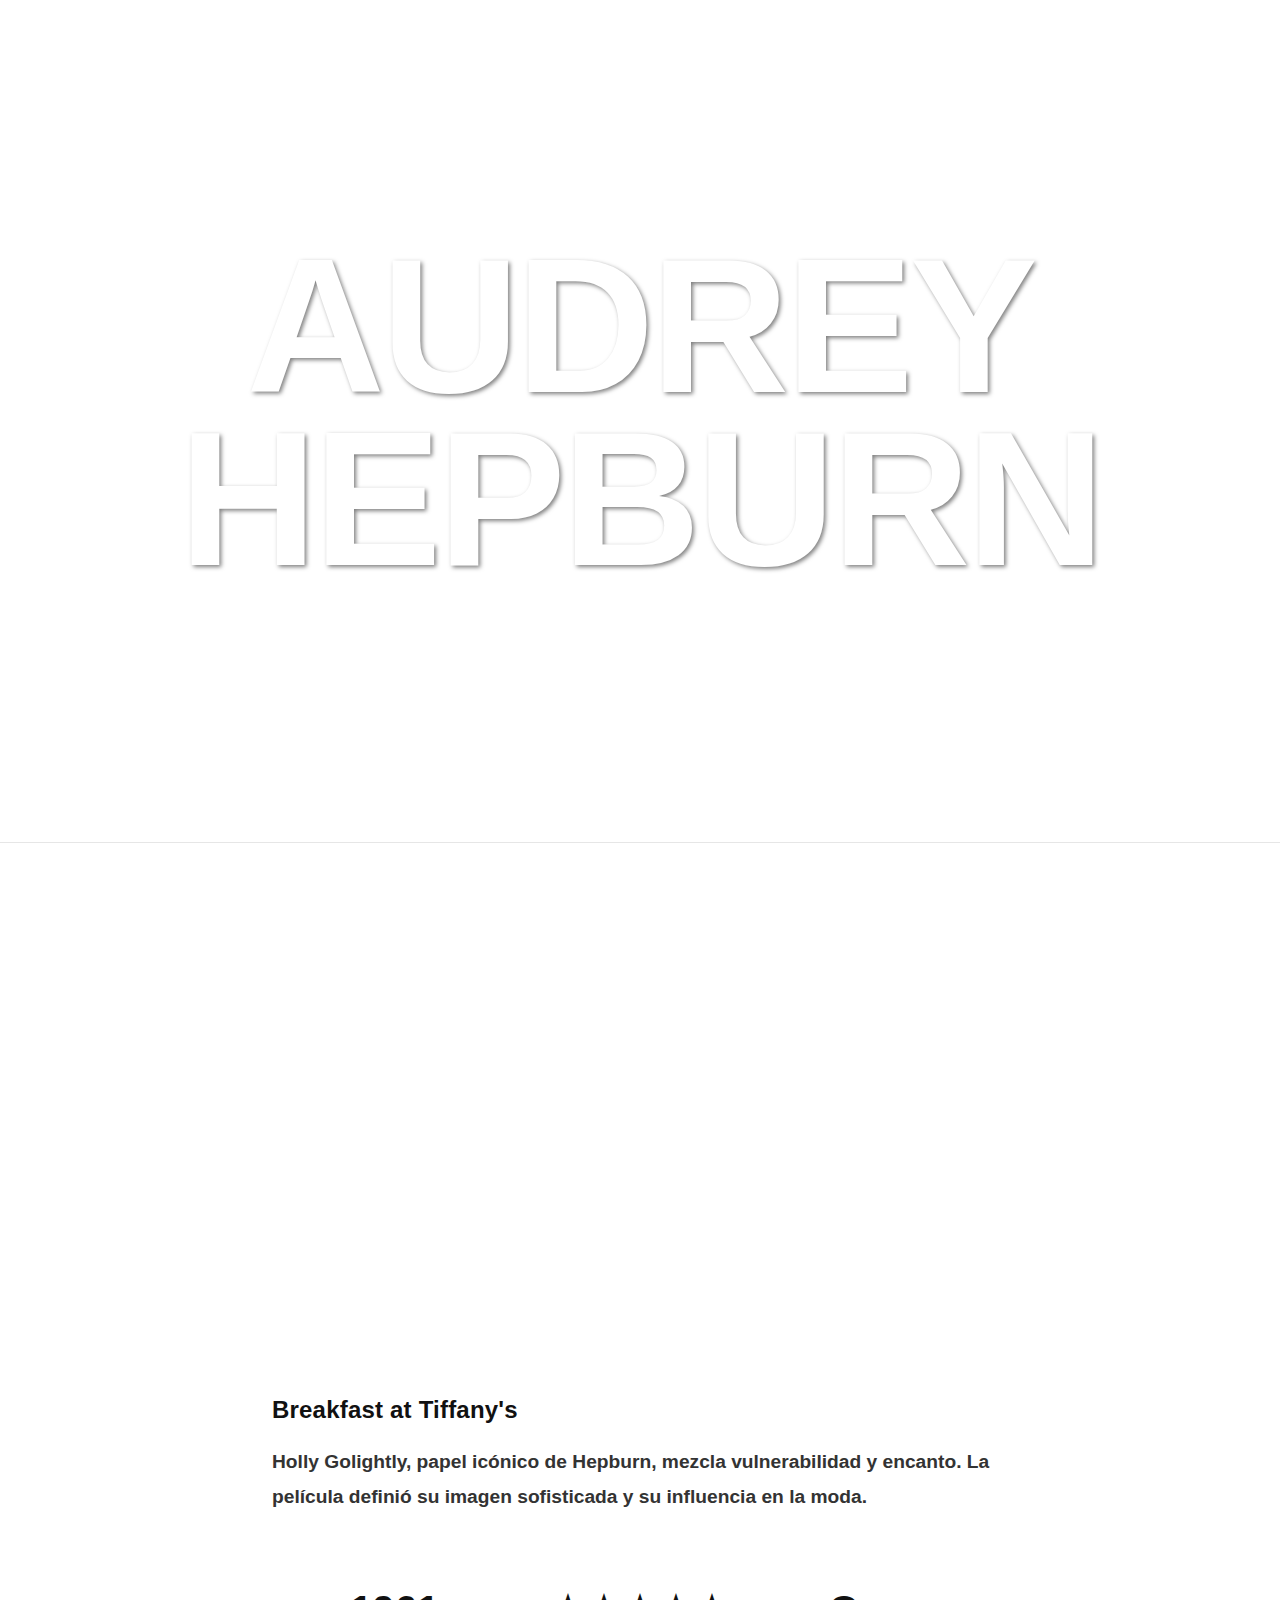
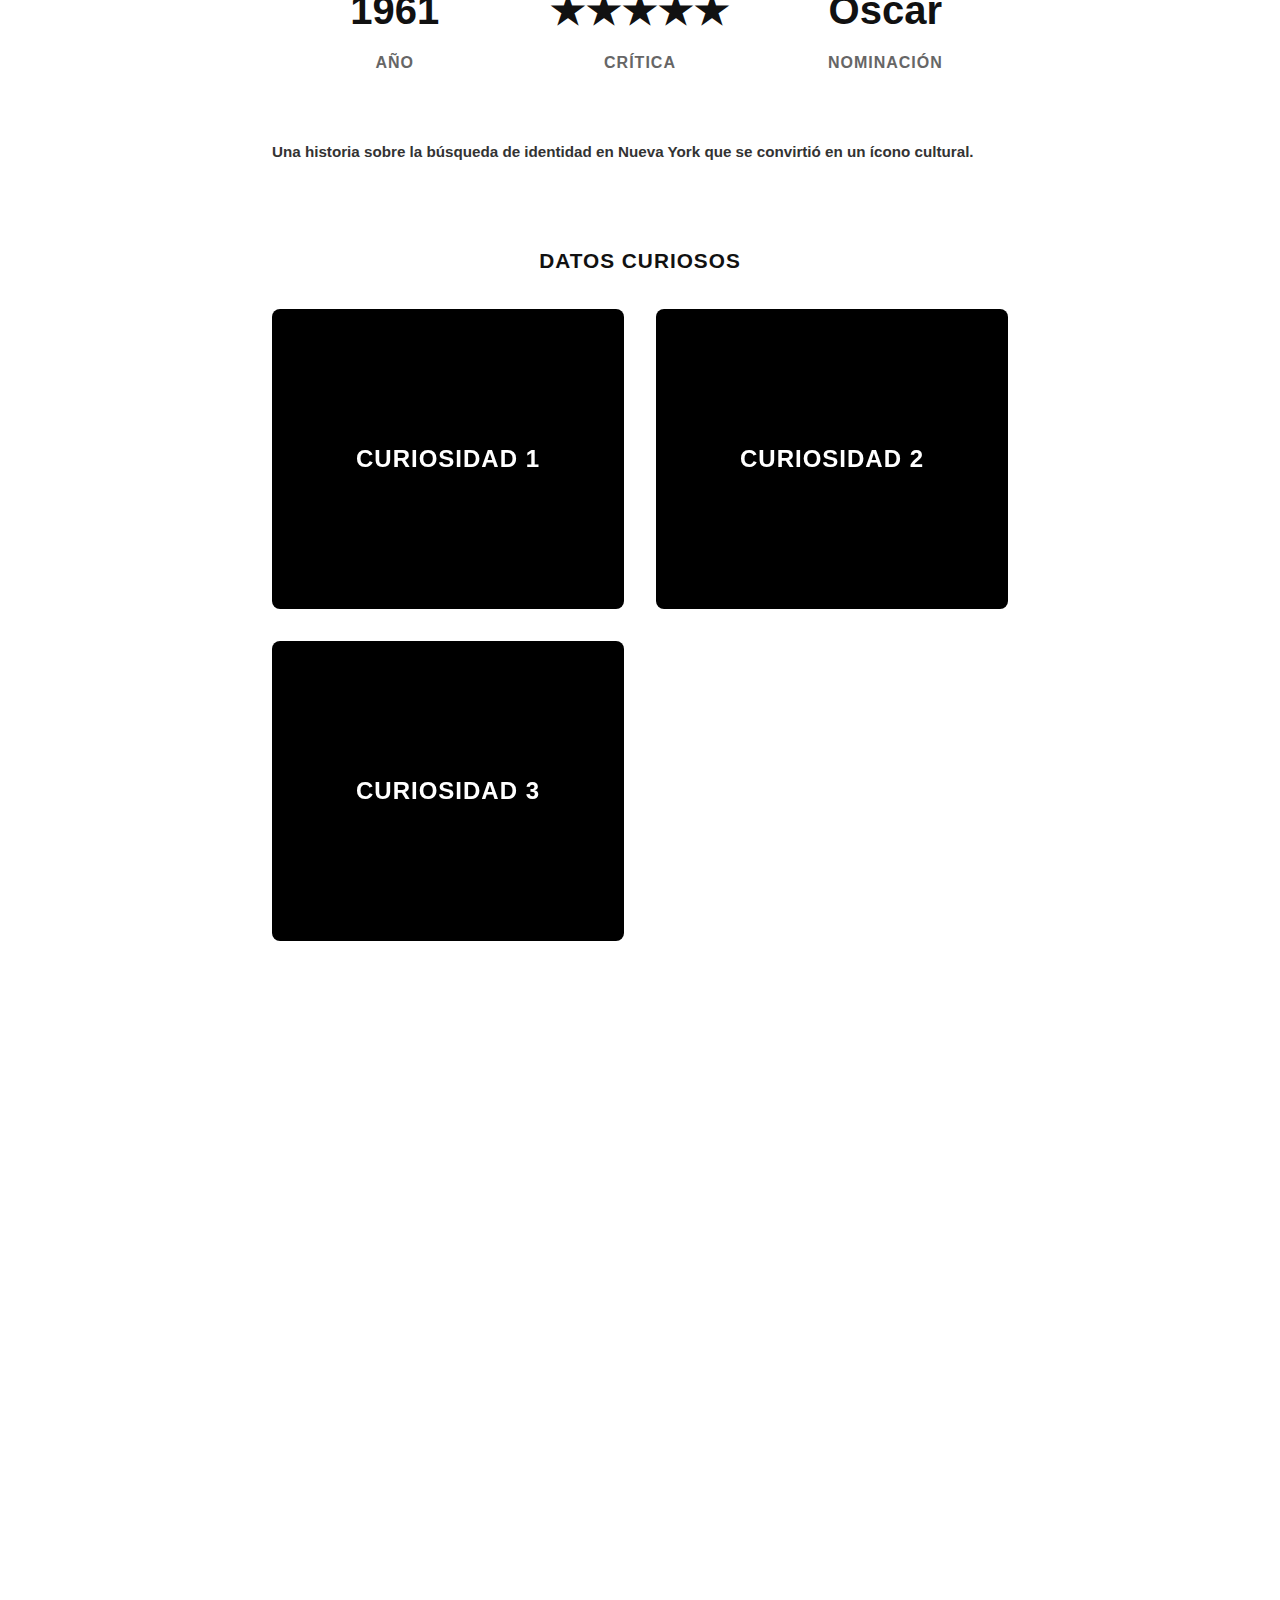
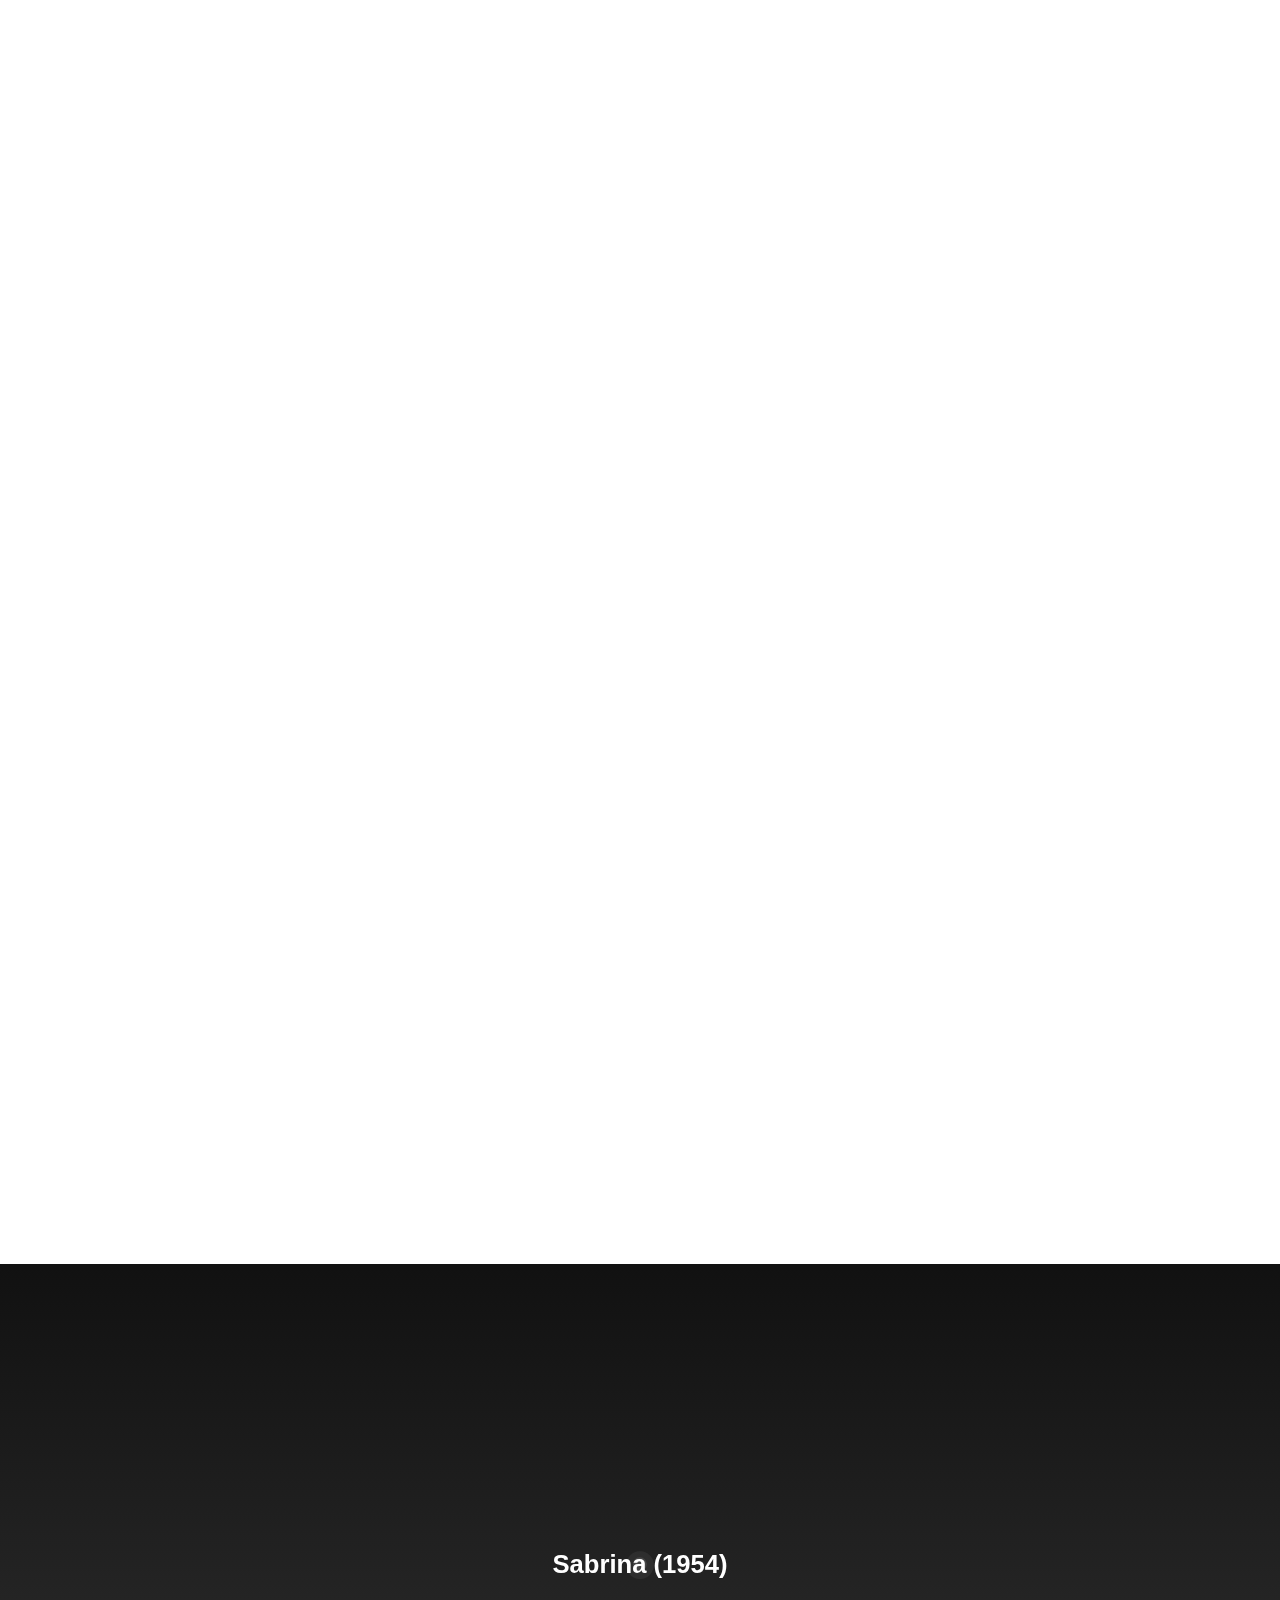
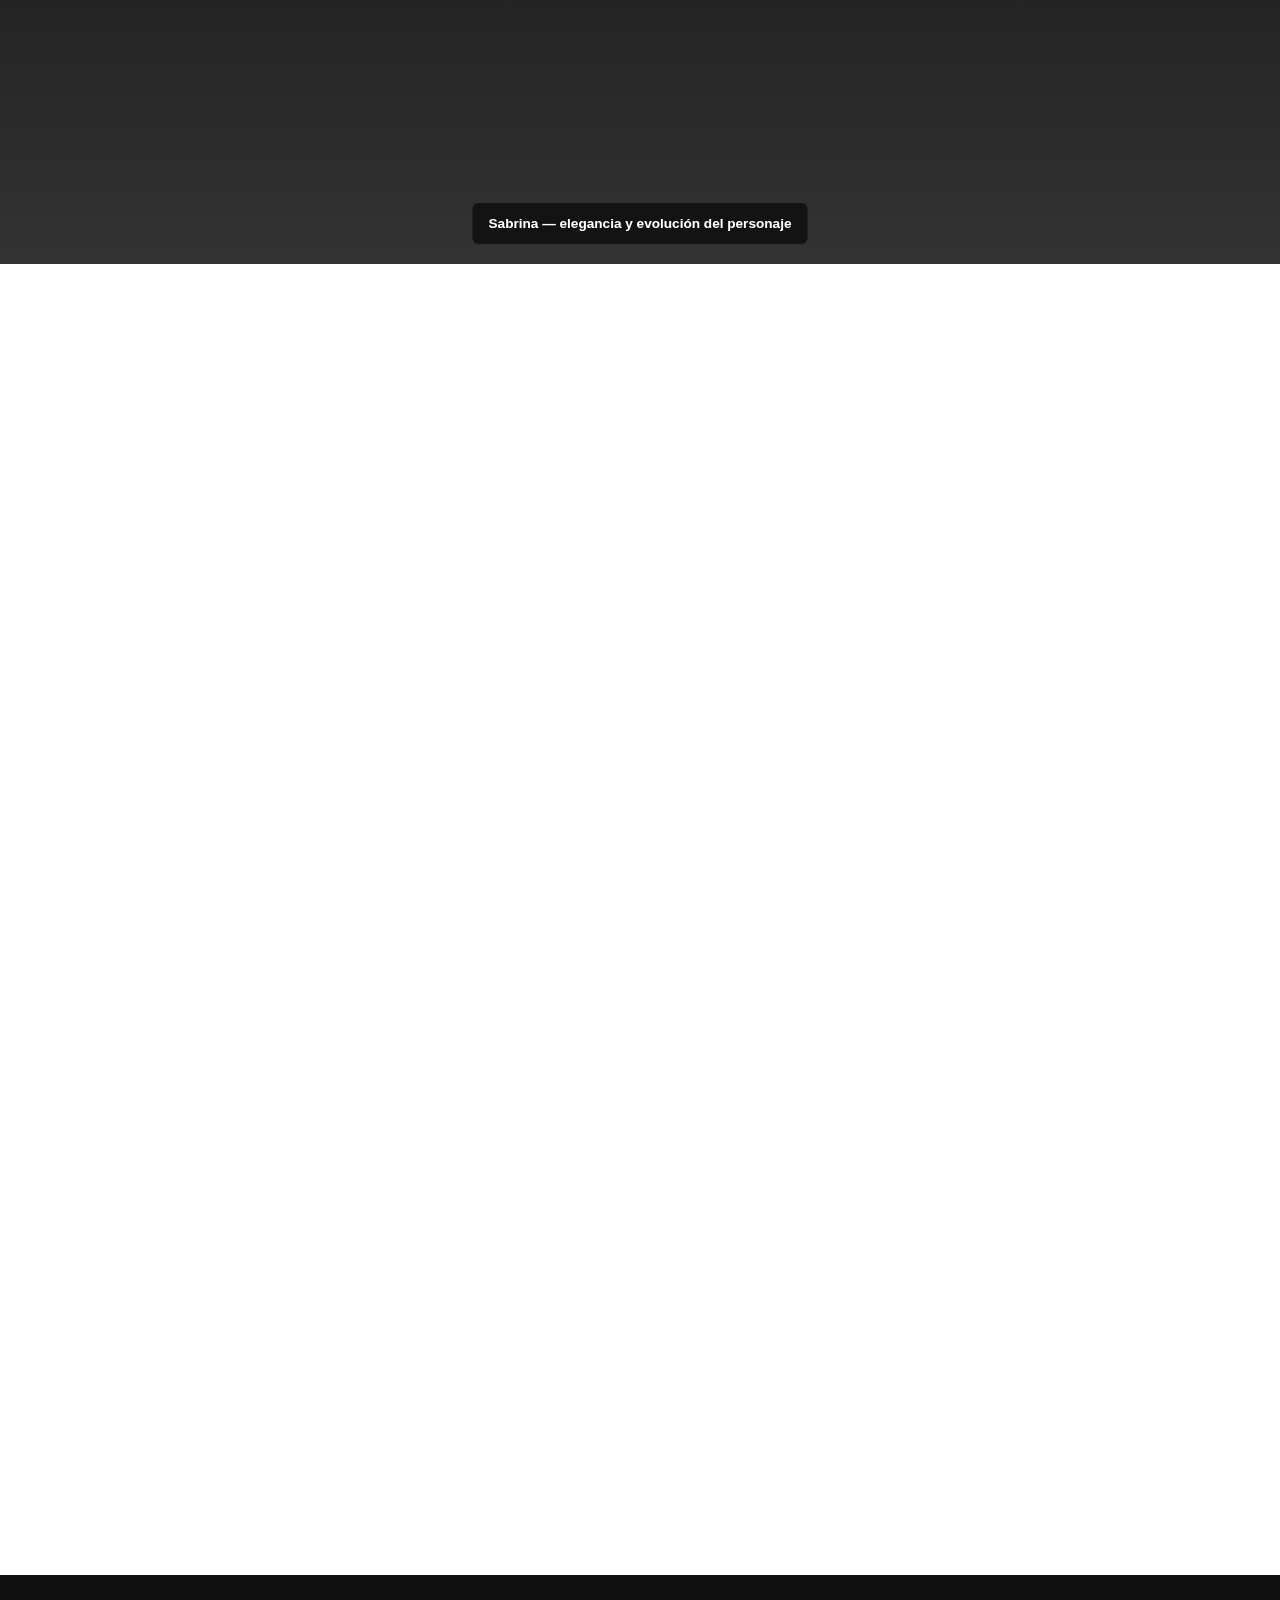
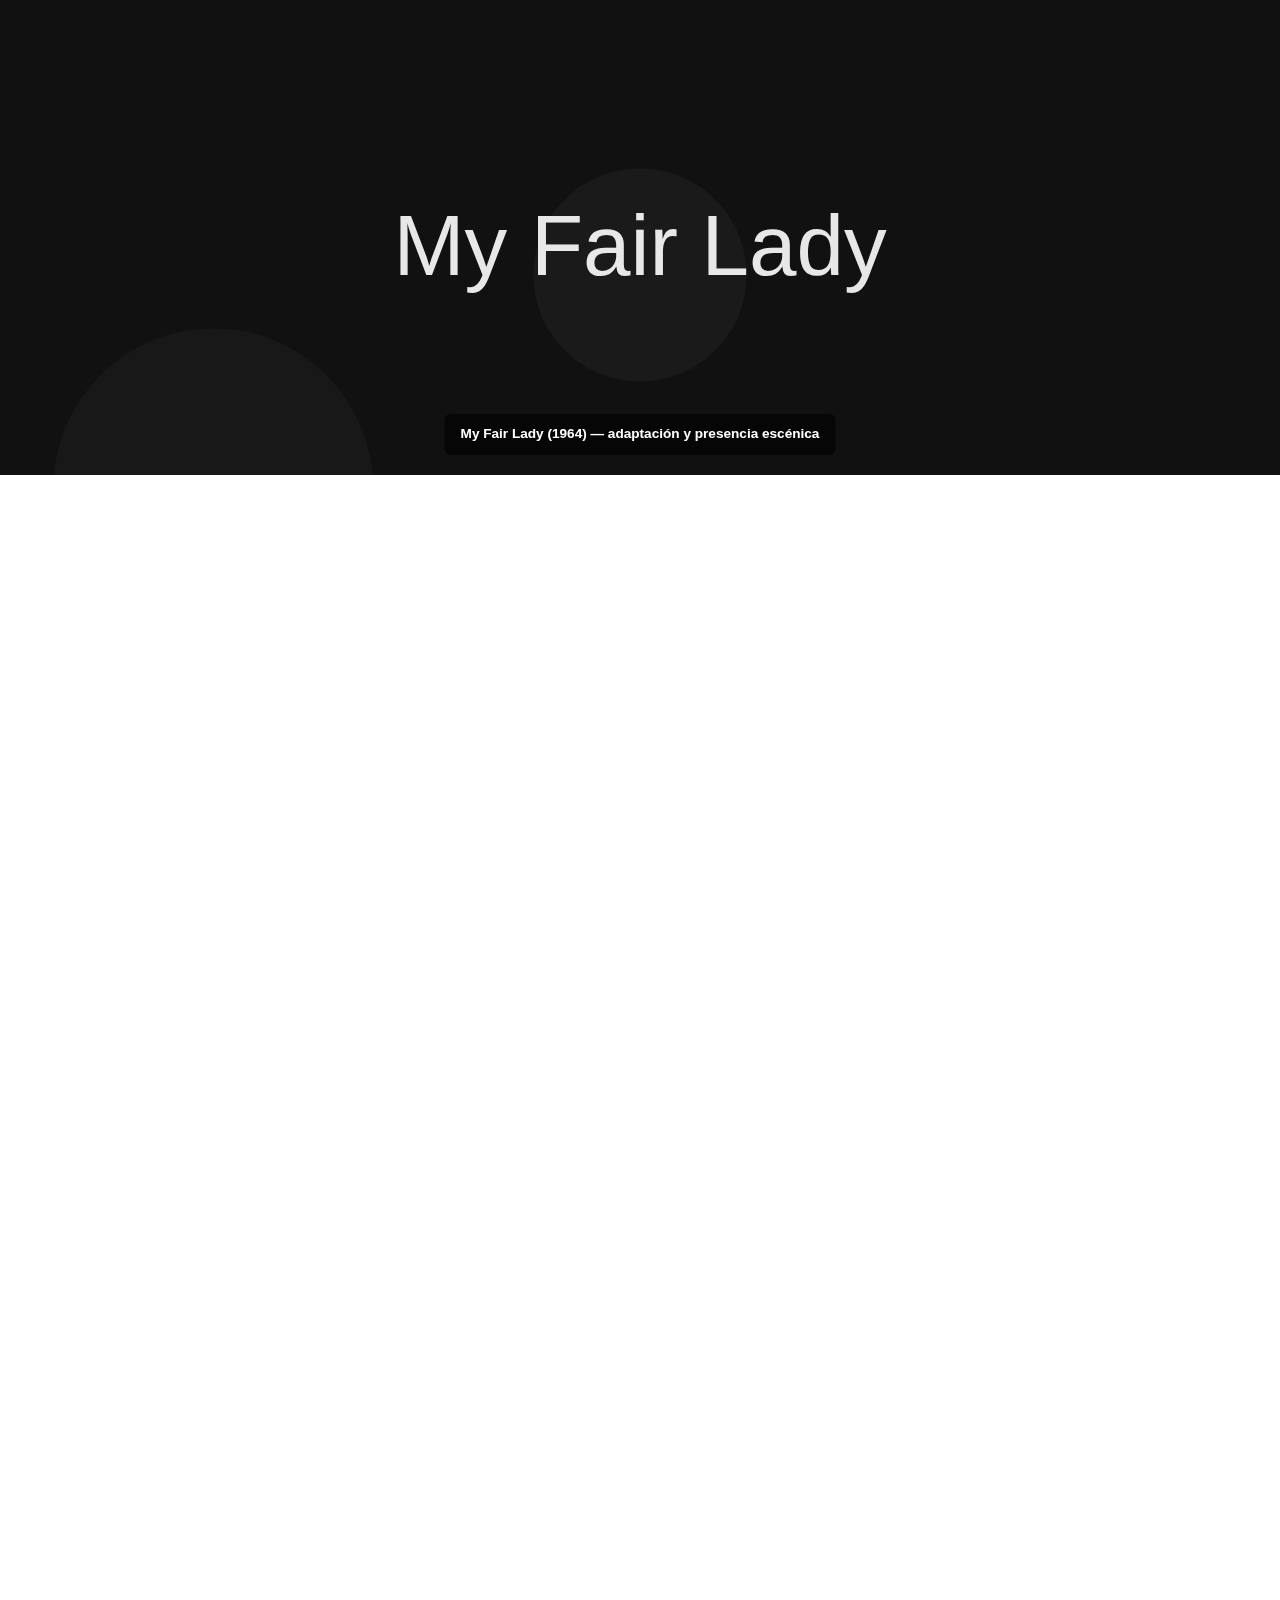
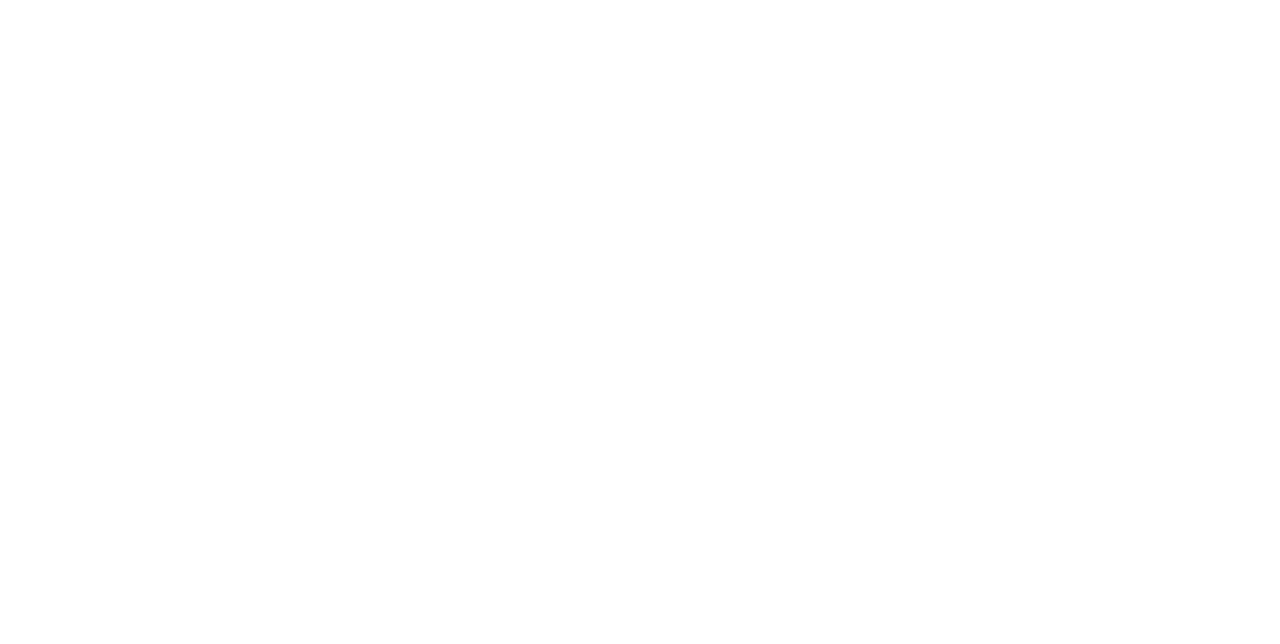
<file: design-trend/index.html>
<!DOCTYPE html>
<html lang="es">
  <head>
    <meta charset="UTF-8" />
    <meta name="viewport" content="width=device-width, initial-scale=1.0" />
    <title>Audrey Hepburn — Retratos fílmicos</title>
    <link rel="stylesheet" href="../assets/css/design-trends.css" />
  </head>
  <body>
    <div class="header">
      <h1>Audrey Hepburn</h1>
    </div>

    <div class="parallax-bg">
      <div>Breakfast at Tiffany's (1961)</div>
    </div>

    <div class="content">
      <div class="story-section chapter-1 visible" data-observe="">
        <div class="story-content">
          <h2>Breakfast at Tiffany's</h2>
          <p style="font-size: 1.2rem; line-height: 1.8">
            Holly Golightly, papel icónico de Hepburn, mezcla vulnerabilidad y
            encanto. La película definió su imagen sofisticada y su influencia
            en la moda.
          </p>

          <div class="stat-display">
            <div class="stat-item">
              <span class="stat-number">1961</span>
              <span class="stat-label">Año</span>
            </div>
            <div class="stat-item">
              <span class="stat-number">★★★★★</span>
              <span class="stat-label">Crítica</span>
            </div>
            <div class="stat-item">
              <span class="stat-number">Oscar</span>
              <span class="stat-label">Nominación</span>
            </div>
          </div>

          <p>
            Una historia sobre la búsqueda de identidad en Nueva York que se
            convirtió en un ícono cultural.
          </p>

          <div class="curiosities-section">
            <h3 class="curiosities-title">Datos Curiosos</h3>
            <div class="flip-cards-container">
              <div class="flip-card">
                <div class="flip-card-inner">
                  <div class="flip-card-front">Curiosidad 1</div>
                  <div class="flip-card-back">
                    El famoso vestido negro de Givenchy se vendió en subasta por
                    $923,187 en 2023
                  </div>
                </div>
              </div>
              <div class="flip-card">
                <div class="flip-card-inner">
                  <div class="flip-card-front">Curiosidad 2</div>
                  <div class="flip-card-back">
                    Audrey casi no consigue el papel; otros actores como Grace
                    Kelly fueron considerados
                  </div>
                </div>
              </div>
              <div class="flip-card">
                <div class="flip-card-inner">
                  <div class="flip-card-front">Curiosidad 3</div>
                  <div class="flip-card-back">
                    La canción "Moon River" fue compuesta especialmente para la
                    película
                  </div>
                </div>
              </div>
            </div>
          </div>
        </div>
      </div>

      <div class="normal-bg">
        <div>Roman Holiday (1953)</div>
      </div>

      <div class="story-section chapter-2" data-observe="">
        <div class="story-content">
          <h2>Roman Holiday</h2>
          <p style="font-size: 1.2rem; line-height: 1.8">
            Una princesa que busca libertad. Papel que le valió a Hepburn un
            Oscar por actriz principal y consolidó su mezcla de ternura y
            dignidad.
          </p>

          <div class="stat-display">
            <div class="stat-item">
              <span class="stat-number">1953</span>
              <span class="stat-label">Año</span>
            </div>
            <div class="stat-item">
              <span class="stat-number">Oscar</span>
              <span class="stat-label">Ganadora</span>
            </div>
            <div class="stat-item">
              <span class="stat-number">★★★★★</span>
              <span class="stat-label">Clásico</span>
            </div>
          </div>

          <p>Escenas sencillas y naturales que subrayan su presencia.</p>

          <div class="curiosities-section">
            <h3 class="curiosities-title">Datos Curiosos</h3>
            <div class="flip-cards-container">
              <div class="flip-card">
                <div class="flip-card-inner">
                  <div class="flip-card-front">Curiosidad 1</div>
                  <div class="flip-card-back">
                    Era el primer papel importante de Audrey en cine; ganó un
                    Oscar como debutante
                  </div>
                </div>
              </div>
              <div class="flip-card">
                <div class="flip-card-inner">
                  <div class="flip-card-front">Curiosidad 2</div>
                  <div class="flip-card-back">
                    Fue filmada parcialmente en Roma, con locaciones reales del
                    Coliseo y Fontana di Trevi
                  </div>
                </div>
              </div>
              <div class="flip-card">
                <div class="flip-card-inner">
                  <div class="flip-card-front">Curiosidad 3</div>
                  <div class="flip-card-back">
                    Gregory Peck donó su salario del Oscar a una organización
                    benéfica para apoyar a Audrey
                  </div>
                </div>
              </div>
            </div>
          </div>
        </div>
      </div>

      <!-- JavaScript-based Parallax with Multiple Layers -->
      <div class="parallax-js-section" id="js-parallax">
        <div
          class="parallax-layer layer-back"
          data-speed="0.2"
          style="transform: translateY(0)"
        >
          •
        </div>
        <div
          class="parallax-layer layer-middle"
          data-speed="0.5"
          style="transform: translateY(0)"
        >
          •
        </div>
        <div
          class="parallax-layer layer-front"
          data-speed="0.8"
          style="transform: translateY(0)"
        >
          Sabrina (1954)
        </div>
        <div class="speed-indicator">
          Sabrina — elegancia y evolución del personaje
        </div>
      </div>

      <div class="story-section chapter-3" data-observe="">
        <div class="story-content">
          <h2>Sabrina</h2>
          <p style="font-size: 1.2rem; line-height: 1.8">
            Historia de transformación y amor: Hepburn muestra sutileza cómica y
            una presencia escénica refinada que impulsa el tono de la película.
          </p>

          <div class="stat-display">
            <div class="stat-item">
              <span class="stat-number">1954</span>
              <span class="stat-label">Año</span>
            </div>
            <div class="stat-item">
              <span class="stat-number">Wilder</span>
              <span class="stat-label">Director</span>
            </div>
            <div class="stat-item">
              <span class="stat-number">★★★★</span>
              <span class="stat-label">Crítica</span>
            </div>
          </div>

          <p>
            Temas de clase, transformación y deseo entrecruzados con comedia
            sofisticada.
          </p>

          <div class="curiosities-section">
            <h3 class="curiosities-title">Datos Curiosos</h3>
            <div class="flip-cards-container">
              <div class="flip-card">
                <div class="flip-card-inner">
                  <div class="flip-card-front">Curiosidad 1</div>
                  <div class="flip-card-back">
                    Audrey fue elegida sobre Elizabeth Taylor tras impresionar
                    al director Billy Wilder
                  </div>
                </div>
              </div>
              <div class="flip-card">
                <div class="flip-card-inner">
                  <div class="flip-card-front">Curiosidad 2</div>
                  <div class="flip-card-back">
                    Su vestuario fue diseñado por Edith Head, quien ganó un
                    Oscar por este trabajo
                  </div>
                </div>
              </div>
              <div class="flip-card">
                <div class="flip-card-inner">
                  <div class="flip-card-front">Curiosidad 3</div>
                  <div class="flip-card-back">
                    La película recaudó $14 millones en taquilla, un récord para
                    comedias de su época
                  </div>
                </div>
              </div>
            </div>
          </div>
        </div>
      </div>

      <!-- Image-based Parallax Layers -->
      <div class="parallax-image-section" id="image-parallax">
        <div class="image-layer image-layer-1" data-speed="0.3"></div>
        <div class="image-layer image-layer-2" data-speed="0.6"></div>
        <div class="image-layer image-layer-3" data-speed="0.9"></div>
        <div class="speed-indicator">
          My Fair Lady (1964) — adaptación y presencia escénica
        </div>
      </div>

      <div class="story-section chapter-4" data-observe="">
        <div class="story-content">
          <h2>My Fair Lady</h2>
          <p style="font-size: 1.2rem; line-height: 1.8">
            Interpretación musical que muestra su versatilidad. Una película que
            pone en primer plano la transformación del personaje y la actuación
            plena.
          </p>

          <div class="stat-display">
            <div class="stat-item">
              <span class="stat-number">1964</span>
              <span class="stat-label">Año</span>
            </div>
            <div class="stat-item">
              <span class="stat-number">8 Oscars</span>
              <span class="stat-label">Ganadora</span>
            </div>
            <div class="stat-item">
              <span class="stat-number">Clásico</span>
              <span class="stat-label">Musical</span>
            </div>
          </div>

          <div class="comparison">
            <h3>Comparativa rápida</h3>
            <table
              style="width: 100%; border-collapse: collapse; margin-top: 1rem"
            >
              <tbody>
                <tr style="background: #f0f0f0; font-weight: bold">
                  <td style="padding: 0.75rem; border: 1px solid #ddd">
                    Película
                  </td>
                  <td style="padding: 0.75rem; border: 1px solid #ddd">Año</td>
                  <td style="padding: 0.75rem; border: 1px solid #ddd">
                    Papel
                  </td>
                  <td style="padding: 0.75rem; border: 1px solid #ddd">
                    Director
                  </td>
                </tr>
                <tr>
                  <td style="padding: 0.75rem; border: 1px solid #ddd">
                    Breakfast at Tiffany's
                  </td>
                  <td style="padding: 0.75rem; border: 1px solid #ddd">1961</td>
                  <td style="padding: 0.75rem; border: 1px solid #ddd">
                    Holly Golightly
                  </td>
                  <td style="padding: 0.75rem; border: 1px solid #ddd">
                    Blake Edwards
                  </td>
                </tr>
                <tr>
                  <td style="padding: 0.75rem; border: 1px solid #ddd">
                    Roman Holiday
                  </td>
                  <td style="padding: 0.75rem; border: 1px solid #ddd">1953</td>
                  <td style="padding: 0.75rem; border: 1px solid #ddd">
                    Princesa Ann
                  </td>
                  <td style="padding: 0.75rem; border: 1px solid #ddd">
                    William Wyler
                  </td>
                </tr>
                <tr>
                  <td style="padding: 0.75rem; border: 1px solid #ddd">
                    Sabrina
                  </td>
                  <td style="padding: 0.75rem; border: 1px solid #ddd">1954</td>
                  <td style="padding: 0.75rem; border: 1px solid #ddd">
                    Sabrina Fairchild
                  </td>
                  <td style="padding: 0.75rem; border: 1px solid #ddd">
                    Billy Wilder
                  </td>
                </tr>
                <tr>
                  <td style="padding: 0.75rem; border: 1px solid #ddd">
                    My Fair Lady
                  </td>
                  <td style="padding: 0.75rem; border: 1px solid #ddd">1964</td>
                  <td style="padding: 0.75rem; border: 1px solid #ddd">
                    Eliza Doolittle
                  </td>
                  <td style="padding: 0.75rem; border: 1px solid #ddd">
                    George Cukor
                  </td>
                </tr>
              </tbody>
            </table>
          </div>

          <div class="curiosities-section">
            <h3 class="curiosities-title">Datos Curiosos</h3>
            <div class="flip-cards-container">
              <div class="flip-card">
                <div class="flip-card-inner">
                  <div class="flip-card-front">Curiosidad 1</div>
                  <div class="flip-card-back">
                    Julie Andrews cantó originalmente en Broadway; Audrey fue
                    elegida para cine a pesar de su voz doblada
                  </div>
                </div>
              </div>
              <div class="flip-card">
                <div class="flip-card-inner">
                  <div class="flip-card-front">Curiosidad 2</div>
                  <div class="flip-card-back">
                    La película ganó 8 Oscars, incluyendo mejor película, pero
                    Audrey no fue nominada como actriz
                  </div>
                </div>
              </div>
              <div class="flip-card">
                <div class="flip-card-inner">
                  <div class="flip-card-front">Curiosidad 3</div>
                  <div class="flip-card-back">
                    El presupuesto fue de $17 millones, convirtiéndola en la
                    película más cara de su época
                  </div>
                </div>
              </div>
            </div>
          </div>

          <div class="reflection">
            <strong>Reflexión final:</strong>
            Cuatro papeles, una firma estilística. ¿Cuál define más la figura
            pública de Hepburn?
          </div>
        </div>
      </div>
    </div>

    <script>
      // Check for reduced motion preference
      const prefersReducedMotion = window.matchMedia(
        "(prefers-reduced-motion: reduce)"
      );
      let isReducedMotion = prefersReducedMotion.matches;

      // Handle CSS-based parallax
      function handleMotionPreference() {
        const parallaxElements = document.querySelectorAll(".parallax-bg");

        if (isReducedMotion) {
          // User prefers reduced motion - disable parallax
          parallaxElements.forEach((el) => {
            el.style.backgroundAttachment = "scroll";
          });
          console.log("Parallax disabled: user prefers reduced motion");
        }
      }

      // JavaScript-based Parallax Implementation
      function initParallax() {
        if (isReducedMotion) {
          console.log(
            "JS Parallax disabled: respecting reduced motion preference"
          );
          return;
        }

        const parallaxLayers = document.querySelectorAll(
          ".parallax-layer, .image-layer"
        );
        let ticking = false;

        function updateParallax() {
          parallaxLayers.forEach((layer) => {
            const speed = parseFloat(layer.dataset.speed) || 0.5;
            const section = layer.parentElement;
            const rect = section.getBoundingClientRect();

            // Only animate when section is in viewport
            if (rect.top < window.innerHeight && rect.bottom > 0) {
              // Calculate scroll position relative to section's position
              const sectionTop = section.offsetTop;
              const scrolled = window.pageYOffset;
              const offset = scrolled - sectionTop;
              const yPos = offset * speed * 0.5; // Multiply by 0.5 to reduce movement

              // Use transform for better performance
              layer.style.transform = `translateY(${yPos}px)`;
            }
          });

          ticking = false;
        }

        function requestTick() {
          if (!ticking) {
            requestAnimationFrame(updateParallax);
            ticking = true;
          }
        }

        // Throttle scroll events using requestAnimationFrame
        window.addEventListener("scroll", requestTick, { passive: true });

        // Initial update
        updateParallax();
      }

      // Initialize everything
      handleMotionPreference();
      initParallax();

      // Listen for motion preference changes
      prefersReducedMotion.addEventListener("change", (e) => {
        isReducedMotion = e.matches;
        handleMotionPreference();

        if (isReducedMotion) {
          // Reset all transforms
          document
            .querySelectorAll(".parallax-layer, .image-layer")
            .forEach((layer) => {
              layer.style.transform = "translateY(0)";
            });
        } else {
          initParallax();
        }
      });

      // Log performance info for learning
      console.log("Audrey Hepburn — Tribute loaded");
      console.log(
        "📊 Layers detected:",
        document.querySelectorAll(".parallax-layer, .image-layer").length
      );
      console.log(
        "♿ Reduced motion:",
        isReducedMotion ? "ENABLED" : "DISABLED"
      );

      // Scrollytelling Observer
      const observerOptions = {
        root: null,
        rootMargin: "0px",
        threshold: 0.1,
      };

      const observer = new IntersectionObserver((entries) => {
        entries.forEach((entry) => {
          if (entry.isIntersecting) {
            entry.target.classList.add("visible");
          }
        });
      }, observerOptions);

      document.querySelectorAll(".story-section").forEach((section) => {
        observer.observe(section);
      });
    </script>
  </body>
</html>
</file>
<file: assets/css/design-trends.css>
* {
  margin: 0;
  padding: 0;
  box-sizing: border-box;
}

body {
  font-family: "Helvetica Neue", Arial, sans-serif;
  line-height: 1.6;
  font-weight: 900;
  background: #fff;
  color: #111;
}

.header {
  background: #fff;
  color: #111;
  padding: 15rem 2rem; /* Ajustado de 20rem para mejor balance con el nuevo tamaño de fuente */
  text-align: center;
  border-bottom: 1px solid #e6e6e6;
  background-image: url(https://horsemagazine.es/wp-content/uploads/2015/06/audrey-hepburn-wallpaper-Actors-Audrey-Hepburn.jpg);
  background-attachment: fixed;
  background-size: cover;
  background-position-y: 50%;
  display: flex;
  flex-direction: column;
  justify-content: center;
  align-items: center;
}

/* Regular scrolling content (foreground) */
.content {
  background: #fff;
  padding: 0;
  width: 100%;
  margin: 0;
}

.content h2 {
  color: #111;
  margin-bottom: 1rem;
  font-weight: 700;
  letter-spacing: 0.2px;
}

.content p {
  margin-bottom: 1rem;
  color: #333;
  font-size: 0.95rem;
}

.story-content {
  max-width: 800px;
  margin: 0 auto;
  padding: 3rem 2rem;
}

.comparison {
  margin-top: 2rem;
  padding: 1rem;
  background: #fafafa;
  border-left: 2px solid #e6e6e6;
  border-radius: 4px;
}

.code-box {
  background: #f5f5f5;
  color: #111;
  padding: 1rem;
  border-radius: 6px;
  margin: 1rem 0;
  overflow-x: auto;
  font-family: "Courier New", monospace;
  font-size: 0.9rem;
}

.reflection {
  background: #fff8e1;
  padding: 1rem;
  border-radius: 6px;
  margin: 1.5rem 0;
  border-left: 3px solid #e0a800;
}

.reflection strong {
  color: #333;
}

/* Parallax background with fixed attachment (minimal, grayscale SVG) */
.parallax-bg {
  min-height: 500px;
  background-attachment: fixed;
  background-position: center;
  background-repeat: no-repeat;
  background-size: cover;
  background-image: url(https://media.vanityfair.com/photos/583d9d80ca6f7ee00ec291b3/master/pass/breakfast-at-tiffanys-legacy-tcm.jpg);
  display: flex;
  align-items: center;
  justify-content: center;
  color: #fff;
  font-size: 1.5rem;
  font-weight: 600;
  width: 100%;
  margin: 0;
}

/* Non-parallax comparison section (grayscale) */
.normal-bg {
  min-height: 500px;
  background-attachment: fixed;
  background-position: center;
  background-repeat: no-repeat;
  background-size: cover;
  background-image: url(https://a.storyblok.com/f/255799/b1f4e4eb98/roman-holiday-01.jpg);
  display: flex;
  align-items: center;
  justify-content: center;
  color: #fff;
  font-size: 1.5rem;
  font-weight: 600;
  width: 100%;
  margin: 0;
}

/* JavaScript-based Parallax Section (muted grayscale) */
.parallax-js-section {
  position: relative;
  height: 600px;
  overflow: hidden;
  background: linear-gradient(to bottom, #111, #333);
  width: 100%;
  margin: 0;
}

.parallax-layer {
  position: absolute;
  width: 100%;
  height: 100%;
  display: flex;
  align-items: center;
  justify-content: center;
  will-change: transform;
  color: rgba(255, 255, 255, 0.9);
}

.layer-back {
  font-size: 6rem;
  opacity: 0.06;
  font-weight: 700;
}

.layer-middle {
  font-size: 3rem;
  opacity: 0.12;
  font-weight: 600;
}

.layer-front {
  font-size: 1.6rem;
  color: #fff;
  font-weight: 700;
}

/* Image layers for parallax (grayscale SVGs) */
.parallax-image-section {
  position: relative;
  height: 500px;
  overflow: hidden;
  background: #111;
  width: 100%;
  margin: 0;
}

.image-layer {
  position: absolute;
  width: 100%;
  height: 120%;
  background-size: cover;
  background-position: center;
  will-change: transform;
}

.image-layer-1 {
  background-image: url('data:image/svg+xml,<svg xmlns="http://www.w3.org/2000/svg" viewBox="0 0 1200 800"><rect fill="%23111111" width="1200" height="800"/><circle cx="200" cy="600" r="150" fill="%23ffffff" opacity="0.03"/></svg>');
  z-index: 1;
}

.image-layer-2 {
  background-image: url('data:image/svg+xml,<svg xmlns="http://www.w3.org/2000/svg" viewBox="0 0 1200 800"><rect fill="transparent" width="1200" height="800"/><circle cx="600" cy="400" r="100" fill="%23ffffff" opacity="0.04"/></svg>');
  z-index: 2;
}

.image-layer-3 {
  background-image: url('data:image/svg+xml,<svg xmlns="http://www.w3.org/2000/svg" viewBox="0 0 1200 800"><text x="600" y="400" text-anchor="middle" font-size="80" fill="white" opacity="0.9" font-family="Arial">My Fair Lady</text></svg>');
  z-index: 3;
}

.speed-indicator {
  position: absolute;
  bottom: 20px;
  left: 50%;
  transform: translateX(-50%);
  background: rgba(0, 0, 0, 0.6);
  color: #fff;
  padding: 0.6rem 1rem;
  border-radius: 6px;
  z-index: 10;
  font-size: 0.85rem;
}

.header h1 {
  font-size: clamp(4rem, 15vw, 12rem);
  font-weight: 900;
  line-height: 0.9;
  letter-spacing: -0.02em;
  text-transform: uppercase;
  margin-bottom: 1rem;
  color: white;
  text-shadow: 2px 2px 4px rgba(0, 0, 0, 0.5);
}

.story-section {
  opacity: 0;
  transform: translateY(20px);
  transition: opacity 0.6s ease-out, transform 0.6s ease-out;
}

.story-section.visible {
  opacity: 1;
  transform: translateY(0);
}

.story-content {
  max-width: 800px;
  margin: 0 auto;
  padding: 3rem 2rem;
}

.stat-display {
  display: flex;
  justify-content: space-between;
  margin: 3rem 0;
  flex-wrap: wrap;
}

.stat-item {
  flex: 1;
  min-width: 200px;
  text-align: center;
  padding: 1rem;
}

.stat-number {
  display: block;
  font-size: 2.5rem;
  font-weight: 700;
  margin-bottom: 0.5rem;
  color: #111;
}

.stat-label {
  font-size: 1rem;
  color: #666;
  text-transform: uppercase;
  letter-spacing: 1px;
}

.curiosities-section {
  margin-top: 3rem;
  padding: 2rem 0;
}

.curiosities-title {
  font-size: 1.3rem;
  font-weight: 700;
  margin-bottom: 2rem;
  text-align: center;
  color: #111;
  text-transform: uppercase;
  letter-spacing: 1px;
}

.flip-cards-container {
  display: grid;
  grid-template-columns: repeat(auto-fit, minmax(250px, 1fr));
  gap: 2rem;
  margin-bottom: 2rem;
}

.flip-card {
  background-color: transparent;
  width: 100%;
  height: 300px;
  perspective: 1000px;
  cursor: pointer;
}

.flip-card-inner {
  position: relative;
  width: 100%;
  height: 100%;
  text-align: center;
  transition: transform 0.6s;
  transform-style: preserve-3d;
}

.flip-card:hover .flip-card-inner {
  transform: rotateY(180deg);
}

.flip-card-front,
.flip-card-back {
  position: absolute;
  width: 100%;
  height: 100%;
  backface-visibility: hidden;
  display: flex;
  align-items: center;
  justify-content: center;
  padding: 1.5rem;
  border-radius: 8px;
  font-weight: 600;
}

.flip-card-front {
  background-color: #000;
  color: white;
  font-size: 1.5rem;
  text-transform: uppercase;
  letter-spacing: 1px;
}

.flip-card-back {
  background-color: #f0f0f0;
  color: #111;
  transform: rotateY(180deg);
  font-size: 1rem;
  line-height: 1.6;
  padding: 2rem 1.5rem;
}

@media (max-width: 768px) {
  .parallax-bg,
  .normal-bg {
    background-attachment: scroll;
    min-height: 300px;
    font-size: 1.1rem;
  }

  .story-content {
    padding: 2rem 1rem;
  }

  .parallax-js-section,
  .parallax-image-section {
    height: 420px;
  }

  .layer-back {
    font-size: 3.5rem;
  }
  .layer-middle {
    font-size: 1.6rem;
  }
  .layer-front {
    font-size: 1.1rem;
  }

  .header h1 {
    font-size: clamp(2rem, 10vw, 6rem);
  }

  .stat-item {
    min-width: 150px;
    padding: 0.5rem;
  }

  .stat-number {
    font-size: 2rem;
  }

  .flip-cards-container {
    grid-template-columns: 1fr;
    gap: 1.5rem;
  }

  .flip-card {
    height: 250px;
  }

  .flip-card-front {
    font-size: 1.2rem;
  }

  .flip-card-back {
    font-size: 0.9rem;
  }
}
</file>
